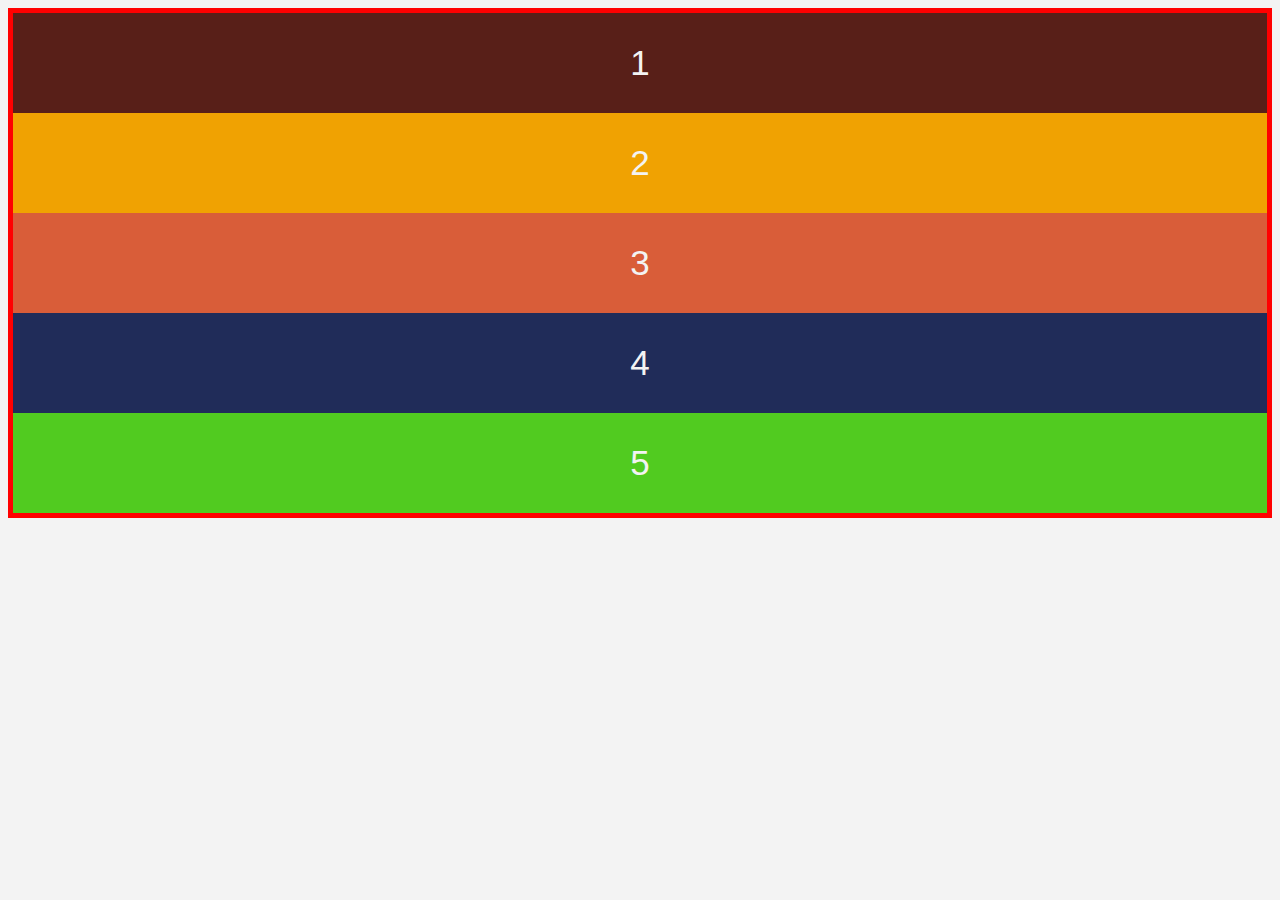
<file: 0-setup/index.html>
<!DOCTYPE html>
<html lang="en">
  <head>
    <meta charset="UTF-8" />
    <meta http-equiv="X-UA-Compatible" content="IE=edge" />
    <meta name="viewport" content="width=device-width, initial-scale=1.0" />
    <title>Flexbox Tutorial</title>
    <link rel="stylesheet" href="./styles.css" />
  </head>
  <body>
    <div class="container">
      <div class="box box-1">1</div>
      <div class="box box-2">2</div>
      <div class="box box-3">3</div>
      <div class="box box-4">4</div>
      <div class="box box-5">5</div>
    </div>
  </body>
</html>
</file>
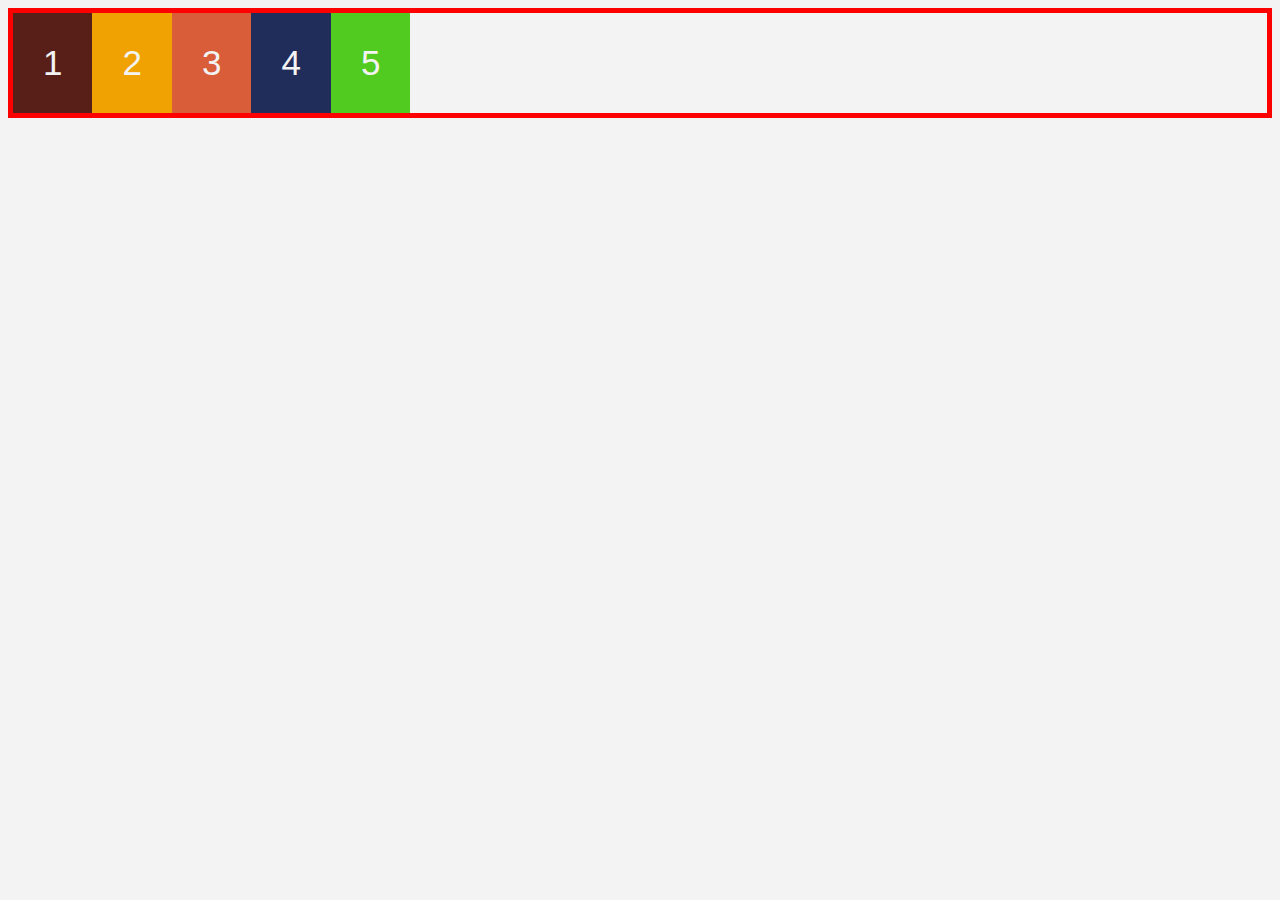
<file: 01-naming/index.html>
<!DOCTYPE html>
<html lang="en">
  <head>
    <meta charset="UTF-8" />
    <meta http-equiv="X-UA-Compatible" content="IE=edge" />
    <meta name="viewport" content="width=device-width, initial-scale=1.0" />
    <title>Flexbox Tutorial</title>
    <link rel="stylesheet" href="./styles.css" />
    <style>
      .container {
        display: flex;
      }
    </style>
  </head>
  <body>
    <div class="container">
      <div class="box box-1">1</div>
      <div class="box box-2">2</div>
      <div class="box box-3">3</div>
      <div class="box box-4">4</div>
      <div class="box box-5">5</div>
    </div>
  </body>
</html>

<!-- So when it comes to the container notice what we did was that we changed the display to flex now what it does is that it expands the box and the thing to take away here is that we can either use flex or we can use inline flex what inline flex does is that it shrinks the box so that all the container are going to fit within them and when it comes to regular display its going to be going to down  -->
</file>
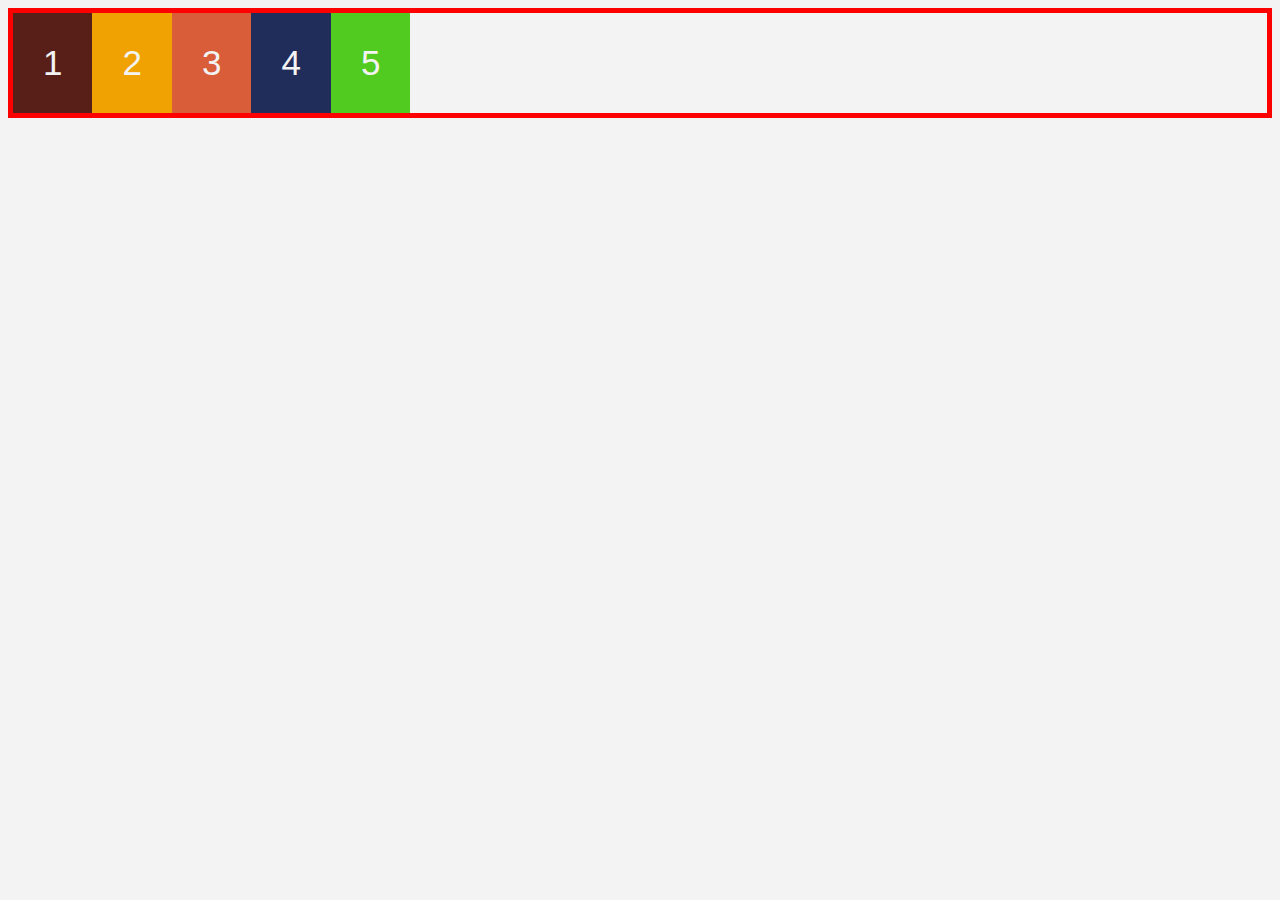
<file: 02-flex-direction/index.html>
<!DOCTYPE html>
<html lang="en">
  <head>
    <meta charset="UTF-8" />
    <meta name="viewport" content="width=device-width, initial-scale=1.0" />
    <meta http-equiv="X-UA-Compatible" content="ie=edge" />
    <title>Flexbox Tutorial</title>
    <link rel="stylesheet" href="styles.css" />
    <style>
      /* flex direction */
      /* row (default) row-reverse column column reverse */
      .container {
        display: flex;

        flex-direction: row;
        /* flex-direction: row-reverse; */
        /* flex-direction: column; */
        /* flex-direction: column-reverse; */
      }
    </style>
  </head>
  <body>
    <!--parent = flex-container  -->
    <div class="container">
      <!-- children = flex-items -->
      <div class="box box-1">1</div>
      <div class="box box-2">2</div>
      <div class="box box-3">3</div>
      <div class="box box-4">4</div>
      <div class="box box-5">5</div>
    </div>
  </body>
</html>

<!-- So we learned thus far when it comes to working with flexbox that we can style boxes in a way where we can have the display set as flex and if not flex then it goes to default which is going down and another thing to understand is that we are going to be working with div and they are going to be taking up parts of the containers that we built and when it comes to flex direction what we need to know is that we can reverse the order of the divs that are in the box that we created the other thing that I relaized here is this that when we do display flex we are doing it for for the outer container class and not the inner container that are within the big contianer -->
</file>
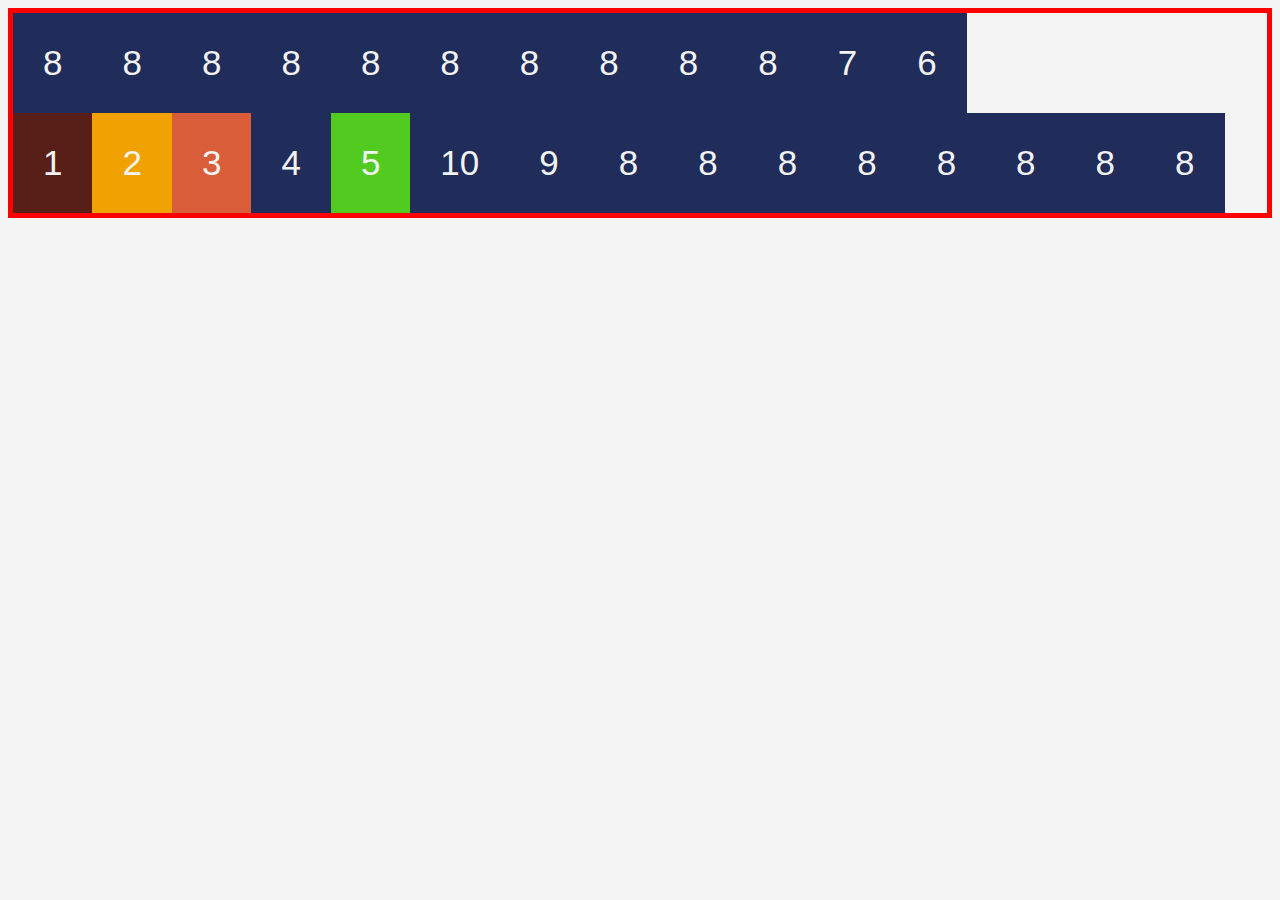
<file: 03-flex-wrap/index.html>
<!DOCTYPE html>
<html lang="en">
  <head>
    <meta charset="UTF-8" />
    <meta name="viewport" content="width=device-width, initial-scale=1.0" />
    <meta http-equiv="X-UA-Compatible" content="ie=edge" />
    <title>Flexbox Tutorial</title>
    <link rel="stylesheet" href="styles.css" />
    <style>
      /* flex-wrap */
      /* nowrap(default) wrap wrap-reverse */
      .container {
        display: flex;
        /* flex-direction: row ===  default*/
        /* flex-wrap: nowrap; */
        flex-wrap: wrap-reverse;
        /* flex-wrap: wrap-reverse; */
      }
    </style>
  </head>
  <body>
    <!--parent = flex-container  -->
    <div class="container">
      <!-- children = flex-items -->
      <div class="box box-1">1</div>
      <div class="box box-2">2</div>
      <div class="box box-3">3</div>
      <div class="box box-4">4</div>
      <div class="box box-5">5</div>
      <div class="box generic">10</div>
      <div class="box generic">9</div>
      <div class="box generic">8</div>
      <div class="box generic">8</div>
      <div class="box generic">8</div>
      <div class="box generic">8</div>
      <div class="box generic">8</div>
      <div class="box generic">8</div>
      <div class="box generic">8</div>
      <div class="box generic">8</div>
      <div class="box generic">8</div>
      <div class="box generic">8</div>
      <div class="box generic">8</div>
      <div class="box generic">8</div>
      <div class="box generic">8</div>
      <div class="box generic">8</div>
      <div class="box generic">8</div>
      <div class="box generic">8</div>
      <div class="box generic">8</div>
      <div class="box generic">8</div>
      <div class="box generic">7</div>
      <div class="box generic">6</div>
    </div>
  </body>
</html>

<!-- So here when it comes to working with flexwrap this means that hey we want to keep this within the content of the container that we created and we can also use wrap reverse which is going to be reversing our order as well -->
</file>
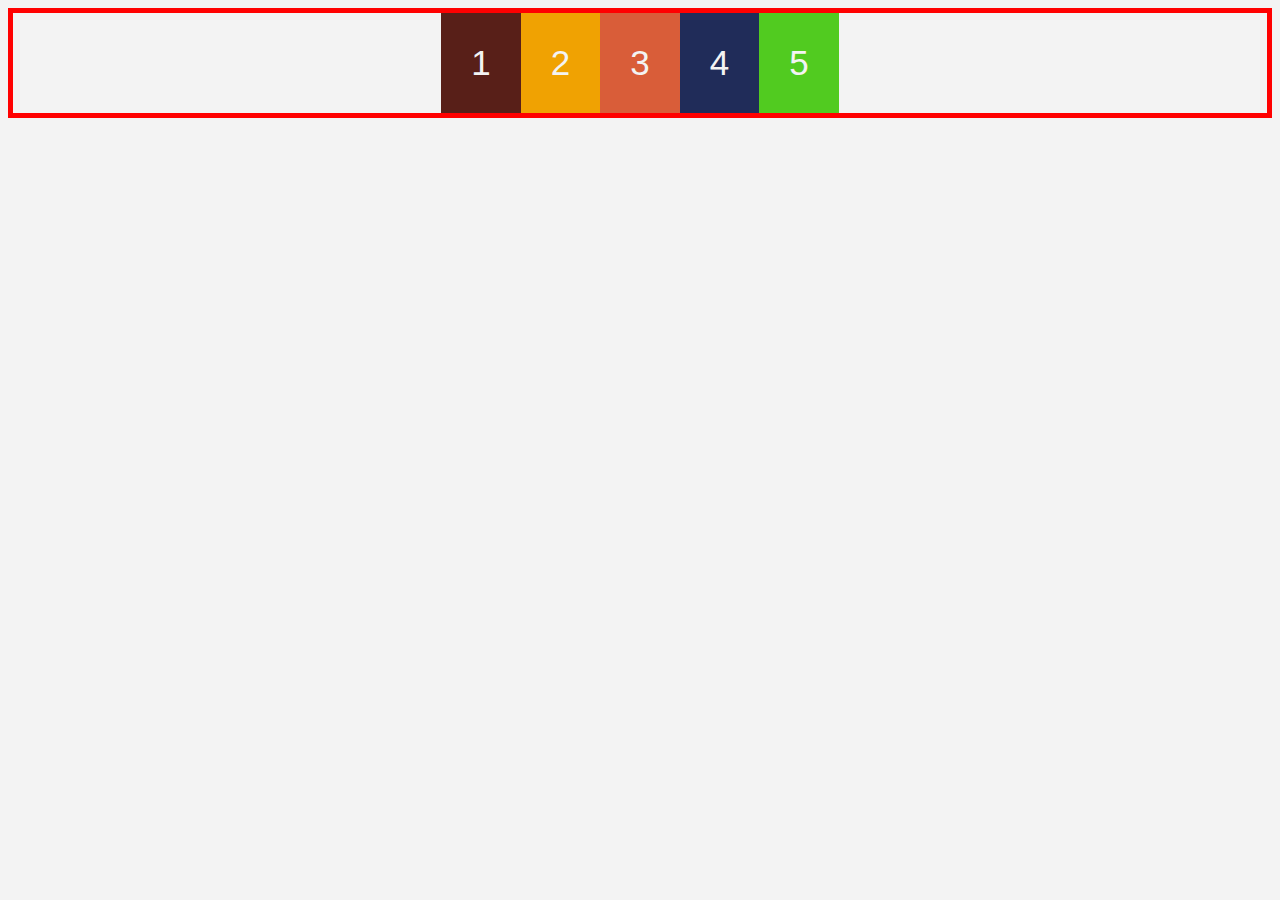
<file: 04-justify-content/index.html>
<!DOCTYPE html>
<html lang="en">
  <head>
    <meta charset="UTF-8" />
    <meta name="viewport" content="width=device-width, initial-scale=1.0" />
    <meta http-equiv="X-UA-Compatible" content="ie=edge" />
    <title>Flexbox Tutorial</title>
    <link rel="stylesheet" href="styles.css" />
    <style>
      /* justify-content horizontal alignment*/
      /* flex-start(default) flex-end center  */
      /* evenly distributed */
      /* space-between first item start last end   */
      /* space-around side margins  */
      /* space-evenly even margins  */
      .container {
        display: flex;
        flex-wrap: wrap;
        justify-content: flex-start;
        justify-content: flex-end;
        justify-content: space-between;
        justify-content: space-around;
        justify-content: space-evenly;
        justify-content: center;
      }
    </style>
  </head>
  <body>
    <!--parent = flex-container  -->
    <div class="container">
      <!-- children = flex-items -->
      <div class="box box-1">1</div>
      <div class="box box-2">2</div>
      <div class="box box-3">3</div>
      <div class="box box-4">4</div>
      <div class="box box-5">5</div>
      <!-- <div class="box generic">G</div>
      <div class="box generic">G</div>
      <div class="box generic">G</div>
      <div class="box generic">G</div>
      <div class="box generic">G</div> -->
    </div>
  </body>
</html>

<!-- So here the first thing that I wanted to point out here is that we are working with the outer container that is holding all the div that we had created the other thing that we need to know is that when it comes to display we can change it to flex and when it comes to flexwrap this means that we are going to be wrapping within the container and justify content is basically how we want to evenly space the different div that are within the container itself -->
</file>
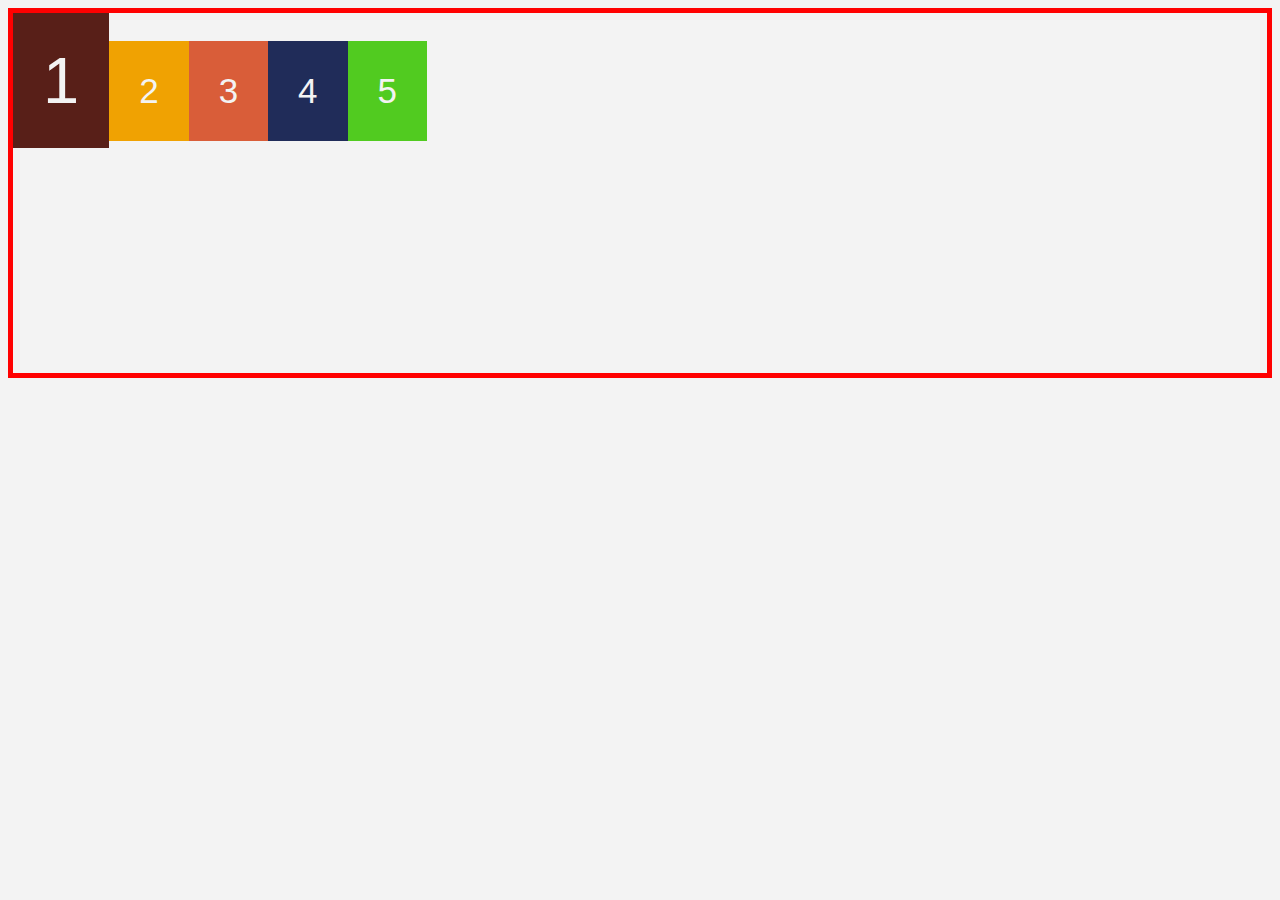
<file: 05-align-items/index.html>
<!DOCTYPE html>
<html lang="en">
  <head>
    <meta charset="UTF-8" />
    <meta name="viewport" content="width=device-width, initial-scale=1.0" />
    <meta http-equiv="X-UA-Compatible" content="ie=edge" />
    <title>Flexbox Tutorial</title>
    <link rel="stylesheet" href="styles.css" />
    <style>
      /* align-items vertical alignment*/
      /* stretch (default), flex-start, flex-end, center, baseline */
      .container {
        height: 300px;
        height: 40vh;
        display: flex;
        /* align-items: stretch; */
        /* align-items: flex-start; */
        /* align-items: flex-end; */
        /* align-items: center; */
        align-items: baseline;
      }
    </style>
  </head>
  <body>
    <!--parent = flex-container  -->
    <div class="container">
      <!-- children = flex-items -->
      <div class="box box-1">1</div>
      <div class="box box-2">2</div>
      <div class="box box-3">3</div>
      <div class="box box-4">4</div>
      <div class="box box-5">5</div>
      <!-- <div class="box generic">G</div>
      <div class="box generic">G</div>
      <div class="box generic">G</div>
      <div class="box generic">G</div>
      <div class="box generic">G</div> -->
    </div>
  </body>
</html>

<!-- So here the thing that we need to know is that the other one we did justify content this is align items meaning that they are two separate thing the other thing that we need to know is that when it comes to working with align items we can modify the div that are within our container so that it can be streched from start end center or even baseline -->
</file>
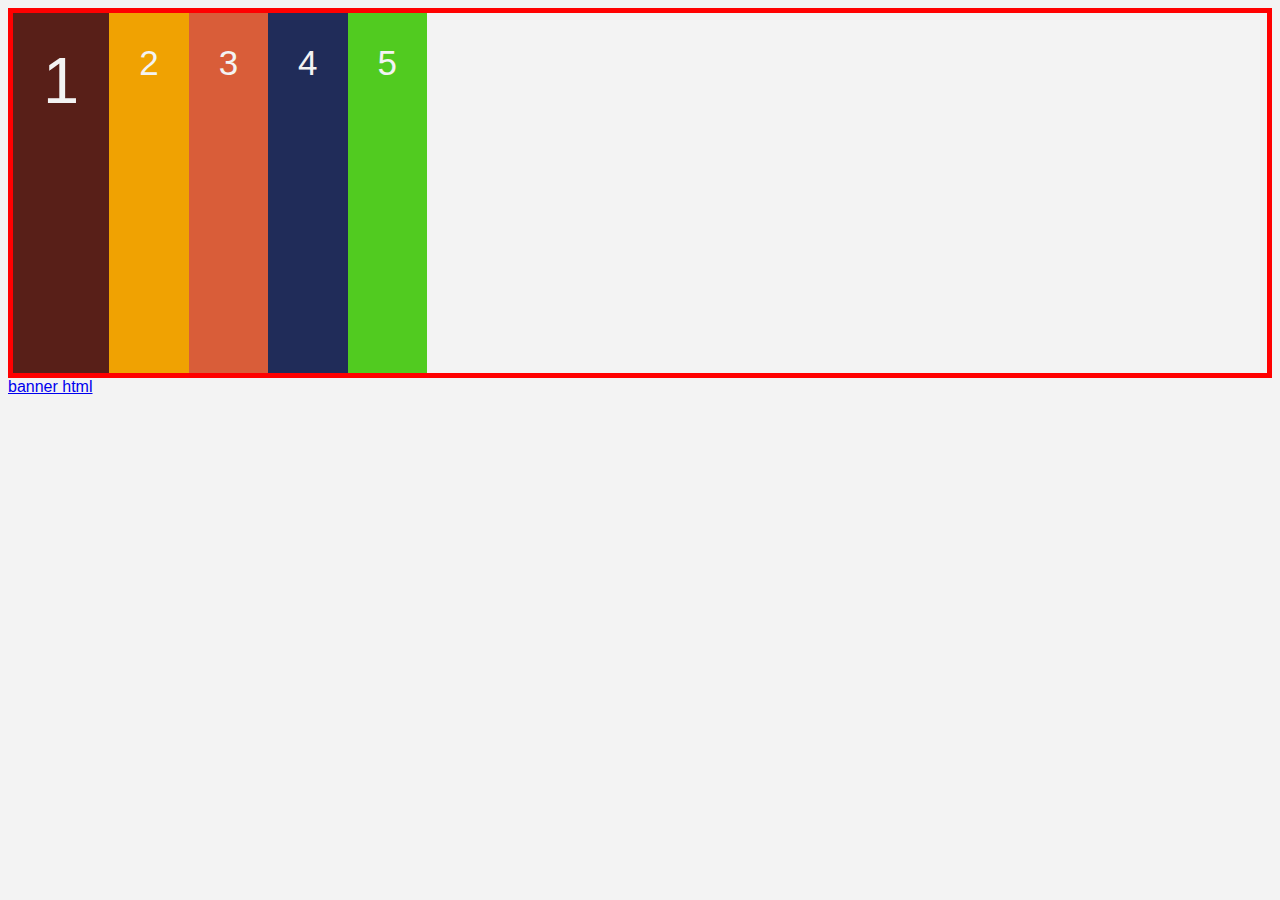
<file: 06-hero-example/index.html>
<!DOCTYPE html>
<html lang="en">
  <head>
    <meta charset="UTF-8" />
    <meta name="viewport" content="width=device-width, initial-scale=1.0" />
    <meta http-equiv="X-UA-Compatible" content="ie=edge" />
    <title>Flexbox Tutorial</title>
    <link rel="stylesheet" href="styles.css" />
    <style>
      .container {
        height: 300px;
        height: 40vh;
        display: flex;
      }
    </style>
  </head>
  <body>
    <!--parent = flex-container  -->
    <div class="container">
      <!-- children = flex-items -->
      <div class="box box-1">1</div>
      <div class="box box-2">2</div>
      <div class="box box-3">3</div>
      <div class="box box-4">4</div>
      <div class="box box-5">5</div>
      <!-- <div class="box generic">G</div>
      <div class="box generic">G</div>
      <div class="box generic">G</div>
      <div class="box generic">G</div>
      <div class="box generic">G</div> -->
    </div>
    <a href="banner.html">banner html</a>
  </body>
</html>
</file>
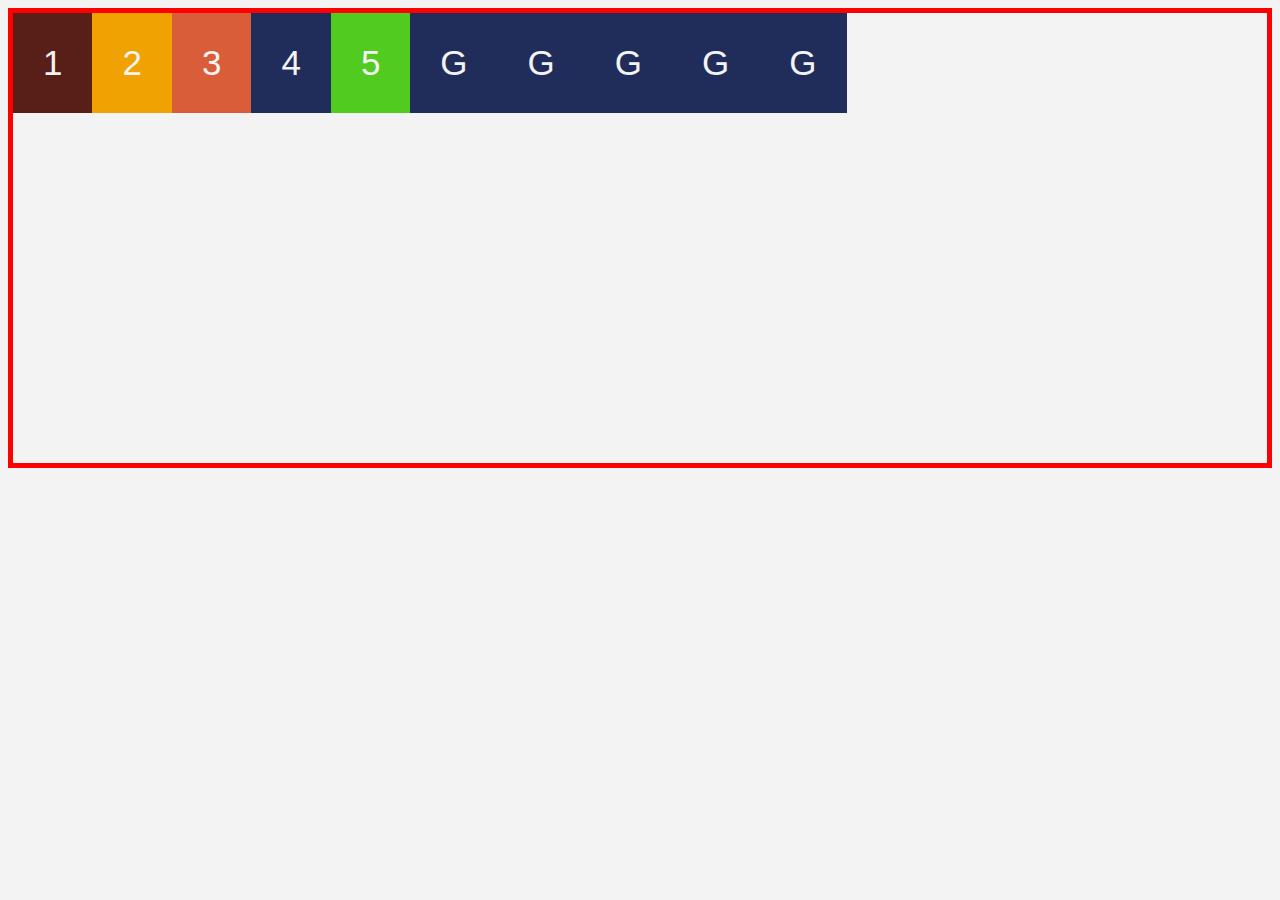
<file: 07-align-content/index.html>
<!DOCTYPE html>
<html lang="en">
  <head>
    <meta charset="UTF-8" />
    <meta name="viewport" content="width=device-width, initial-scale=1.0" />
    <meta http-equiv="X-UA-Compatible" content="ie=edge" />
    <title>Flexbox Tutorial</title>
    <link rel="stylesheet" href="styles.css" />
    <!-- align-content -->
    <!-- stretch(default) flex-end flex-start space-around space-between center  -->
    <style>
      .container {
        height: 300px;
        height: 50vh;
        display: flex;
        flex-wrap: wrap;
        /* align-content: stretch; */
        /* align-content: flex-end; */
        /* align-content: flex-start; */
        /* align-content: center; */
        /* align-content: space-around; */
        align-content: space-between;
      }
    </style>
  </head>
  <body>
    <!--parent = flex-container  -->
    <div class="container">
      <!-- children = flex-items -->
      <div class="box box-1">1</div>
      <div class="box box-2">2</div>
      <div class="box box-3">3</div>
      <div class="box box-4">4</div>
      <div class="box box-5">5</div>
      <div class="box generic">G</div>
      <div class="box generic">G</div>
      <div class="box generic">G</div>
      <div class="box generic">G</div>
      <div class="box generic">G</div>
    </div>
  </body>
</html>
</file>
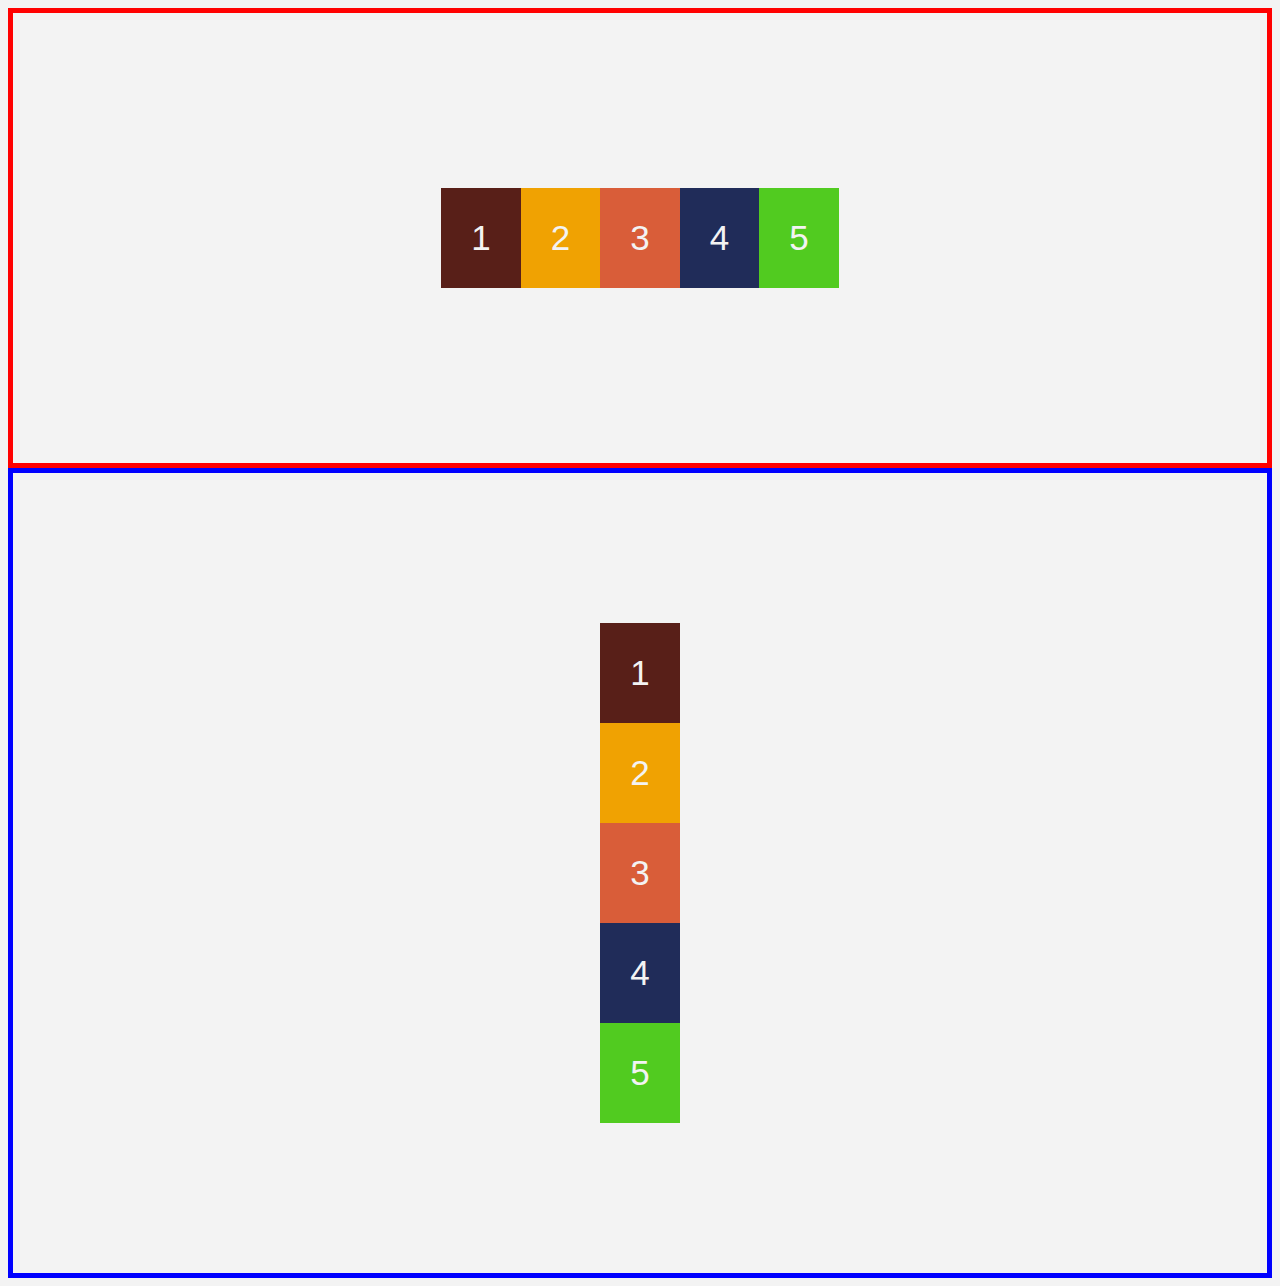
<file: 08-main-cross-axis/index.html>
<!DOCTYPE html>
<html lang="en">
  <head>
    <meta charset="UTF-8" />
    <meta name="viewport" content="width=device-width, initial-scale=1.0" />
    <meta http-equiv="X-UA-Compatible" content="ie=edge" />
    <title>Flexbox Tutorial</title>
    <link rel="stylesheet" href="styles.css" />
    <!-- MAIN AXIS / CROSS AXIS -->

    <style>
      .container {
        height: 300px;
        height: 50vh;
        display: flex;
        justify-content: center;
        align-items: center;
      }
      .container-1 {
        height: 800px;
        border: 5px solid blue;
        display: flex;
        flex-direction: column;
        align-items: center;
        justify-content: center;
      }
    </style>
  </head>
  <body>
    <!--parent = flex-container  -->
    <div class="container">
      <!-- children = flex-items -->
      <div class="box box-1">1</div>
      <div class="box box-2">2</div>
      <div class="box box-3">3</div>
      <div class="box box-4">4</div>
      <div class="box box-5">5</div>
      <!-- <div class="box generic">G</div>
      <div class="box generic">G</div>
      <div class="box generic">G</div>
      <div class="box generic">G</div>
      <div class="box generic">G</div> -->
    </div>
    <div class="container-1">
      <div class="box box-1">1</div>
      <div class="box box-2">2</div>
      <div class="box box-3">3</div>
      <div class="box box-4">4</div>
      <div class="box box-5">5</div>
    </div>
  </body>
</html>

<!-- So here lets examine what is going on here the first thing that we need to know is that we created two diffferent div and in them what we did was that we passed in 5 different div each the first div is the container and the second div is the container-1 now what we did was that we styled them to their own way alot of thing that we already covered however there is something that we didnt cover and that being flex direction and that is set to coloum what this means is that something that I also wanted to point out here is that what this does is normally we will have the coloum that is set horizontally and instead what we will have now is the thing set vertically -->
</file>
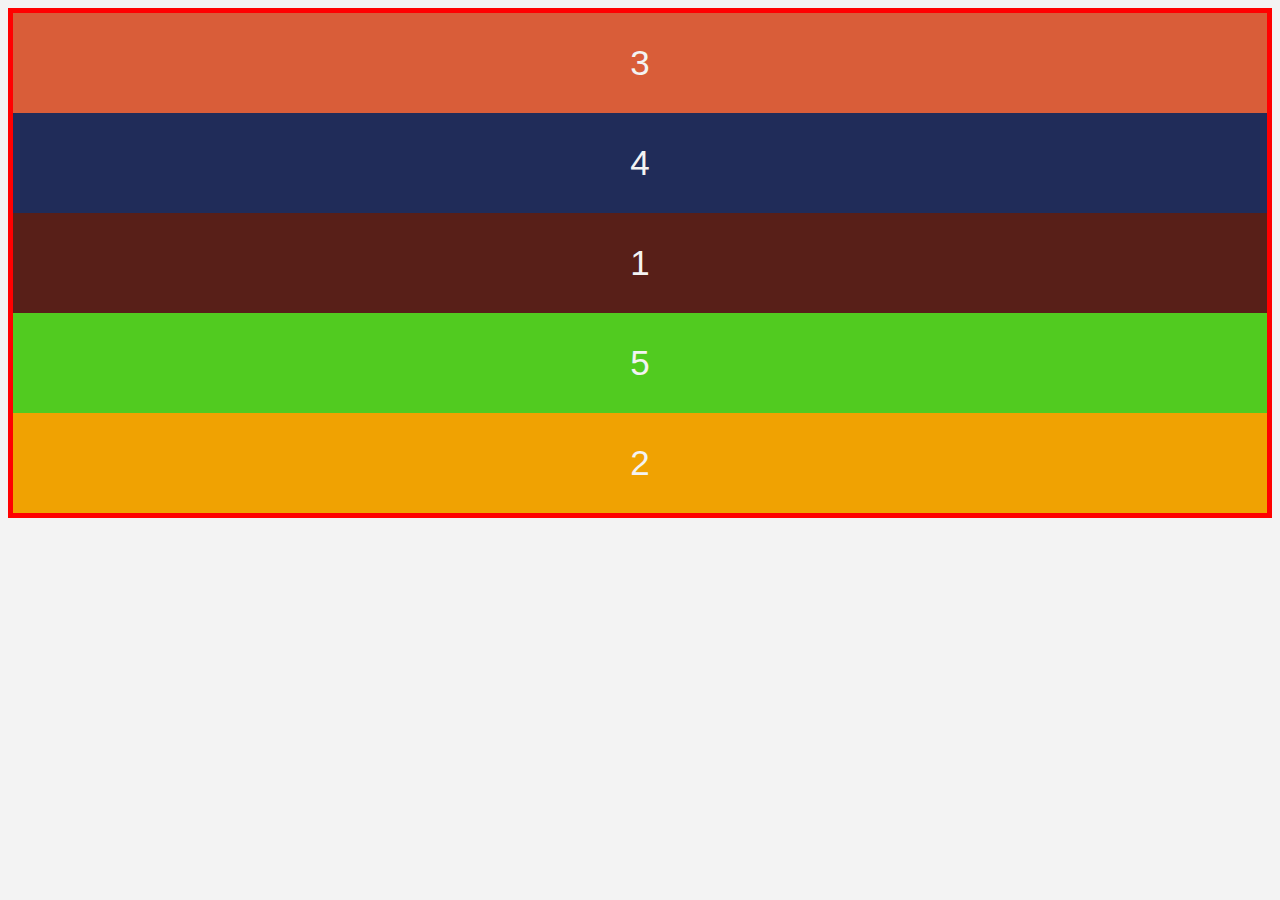
<file: 09-order/index.html>
<!DOCTYPE html>
<html lang="en">
  <head>
    <meta charset="UTF-8" />
    <meta name="viewport" content="width=device-width, initial-scale=1.0" />
    <meta http-equiv="X-UA-Compatible" content="ie=edge" />
    <title>Flexbox Tutorial</title>
    <link rel="stylesheet" href="styles.css" />

    <!-- order ===  all children have order:0 by default-->

    <style>
      .container {
        display: flex;
        flex-direction: column;
      }
      .box-1 {
        order: 1;
      }
      .box-2 {
        order: 3;
      }
      .box-5 {
        order: 2;
      }
    </style>
  </head>
  <body>
    <!--parent = flex-container  -->
    <div class="container">
      <!-- children = flex-items -->
      <div class="box box-1">1</div>
      <div class="box box-2">2</div>
      <div class="box box-3">3</div>
      <div class="box box-4">4</div>
      <div class="box box-5">5</div>
      <!-- <div class="box generic">G</div>
      <div class="box generic">G</div>
      <div class="box generic">G</div>
      <div class="box generic">G</div>
      <div class="box generic">G</div> -->
    </div>
  </body>
</html>

<!-- So here lets examine what is going on the first thing that we need to know is this that in the style tag there is something new and that is called order and the thing to take away from here is this say that we use the number 1 2 3 the number that we are going to put thats how they are going to be showing up in the div that is something that we need to understand here  -->
</file>
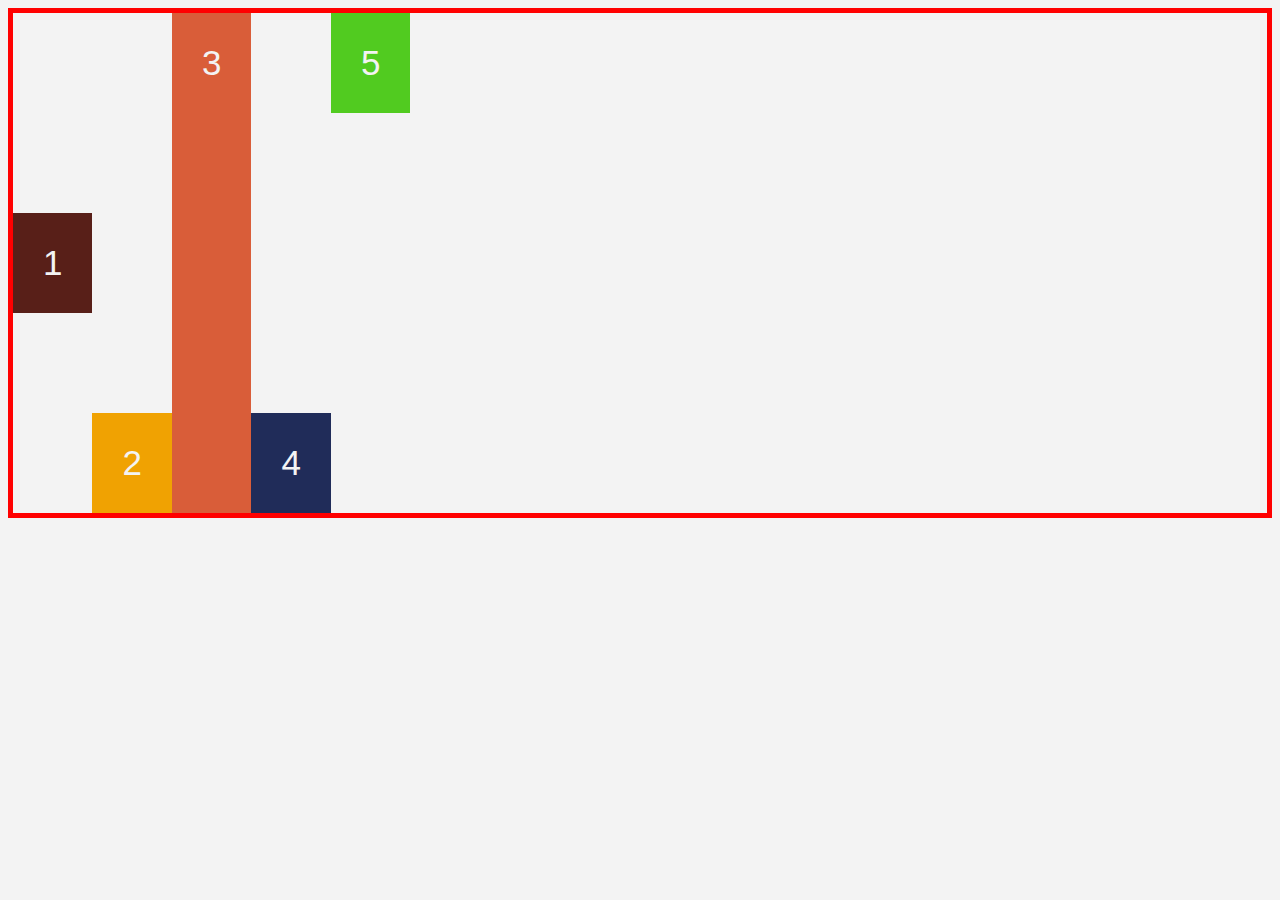
<file: 10-order-self/index.html>
<!DOCTYPE html>
<html lang="en">
  <head>
    <meta charset="UTF-8" />
    <meta name="viewport" content="width=device-width, initial-scale=1.0" />
    <meta http-equiv="X-UA-Compatible" content="ie=edge" />
    <title>Flexbox Tutorial</title>
    <link rel="stylesheet" href="styles.css" />

    <!-- align-self -->

    <style>
      .container {
        display: flex;
        height: 500px;
        align-items: flex-end;
      }
      .box-5 {
        align-self: flex-start;
      }
      .box-3 {
        align-self: stretch;
      }
      .box-1 {
        align-self: center;
      }
    </style>
  </head>
  <body>
    <!--parent = flex-container  -->
    <div class="container">
      <!-- children = flex-items -->
      <div class="box box-1">1</div>
      <div class="box box-2">2</div>
      <div class="box box-3">3</div>
      <div class="box box-4">4</div>
      <div class="box box-5">5</div>
      <!-- <div class="box generic">G</div>
      <div class="box generic">G</div>
      <div class="box generic">G</div>
      <div class="box generic">G</div>
      <div class="box generic">G</div> -->
    </div>
  </body>
</html>

<!-- So here I had a cool momment and that being we are wirjubg with align items and this means that we want it to be in a box but the mistake that I made was thinking that the box only goes horizontal rather that is not the case it also aligns vertical that is the key take away from here so ntocie the .container we are using flex end and now when it comes to each of the div the thing that we need to take away from here is when it comes to working with align-self and what this does is that it aligns each container in this case its the box notice 5 is at the start 3 is streched 1 is centered and 2 and 4 are at the end it shows horizontal positioning -->
</file>
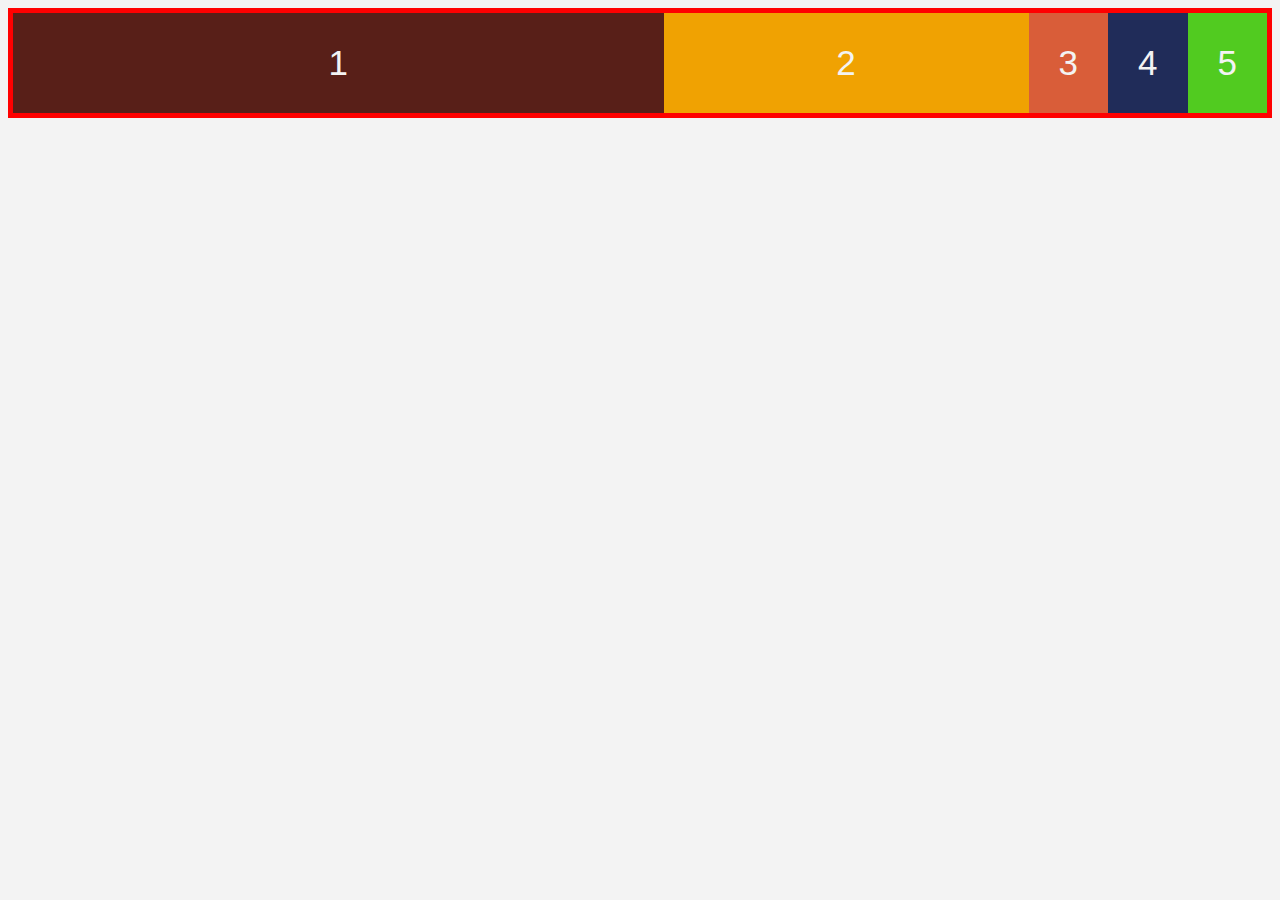
<file: 11-flex-grow/index.html>
<!DOCTYPE html>
<html lang="en">
  <head>
    <meta charset="UTF-8" />
    <meta name="viewport" content="width=device-width, initial-scale=1.0" />
    <meta http-equiv="X-UA-Compatible" content="ie=edge" />
    <title>Flexbox Tutorial</title>
    <link rel="stylesheet" href="styles.css" />

    <!-- flex-grow all children have flex-grow:0 -->

    <style>
      .container {
        display: flex;
      }
      /* .box {
        flex-grow: 1;
      } */
      .box-1 {
        flex-grow: 2;
      }
      .box-2 {
        flex-grow: 1;
      }
    </style>
  </head>
  <body>
    <!--parent = flex-container  -->
    <div class="container">
      <!-- children = flex-items -->
      <div class="box box-1">1</div>
      <div class="box box-2">2</div>
      <div class="box box-3">3</div>
      <div class="box box-4">4</div>
      <div class="box box-5">5</div>
      <!-- <div class="box generic">G</div>
      <div class="box generic">G</div>
      <div class="box generic">G</div>
      <div class="box generic">G</div>
      <div class="box generic">G</div> -->
    </div>
  </body>
</html>

<!-- So here lets examine what is going on the first thing that we need to do is that we created a .container and it is called display flex the second thing that we are doing is we are working with flex grow the main thing that we need to take away from here is that this will increase the size of the container the important take away from here is that when doing so if we increase the number then the container is going to get smaller  -->
</file>
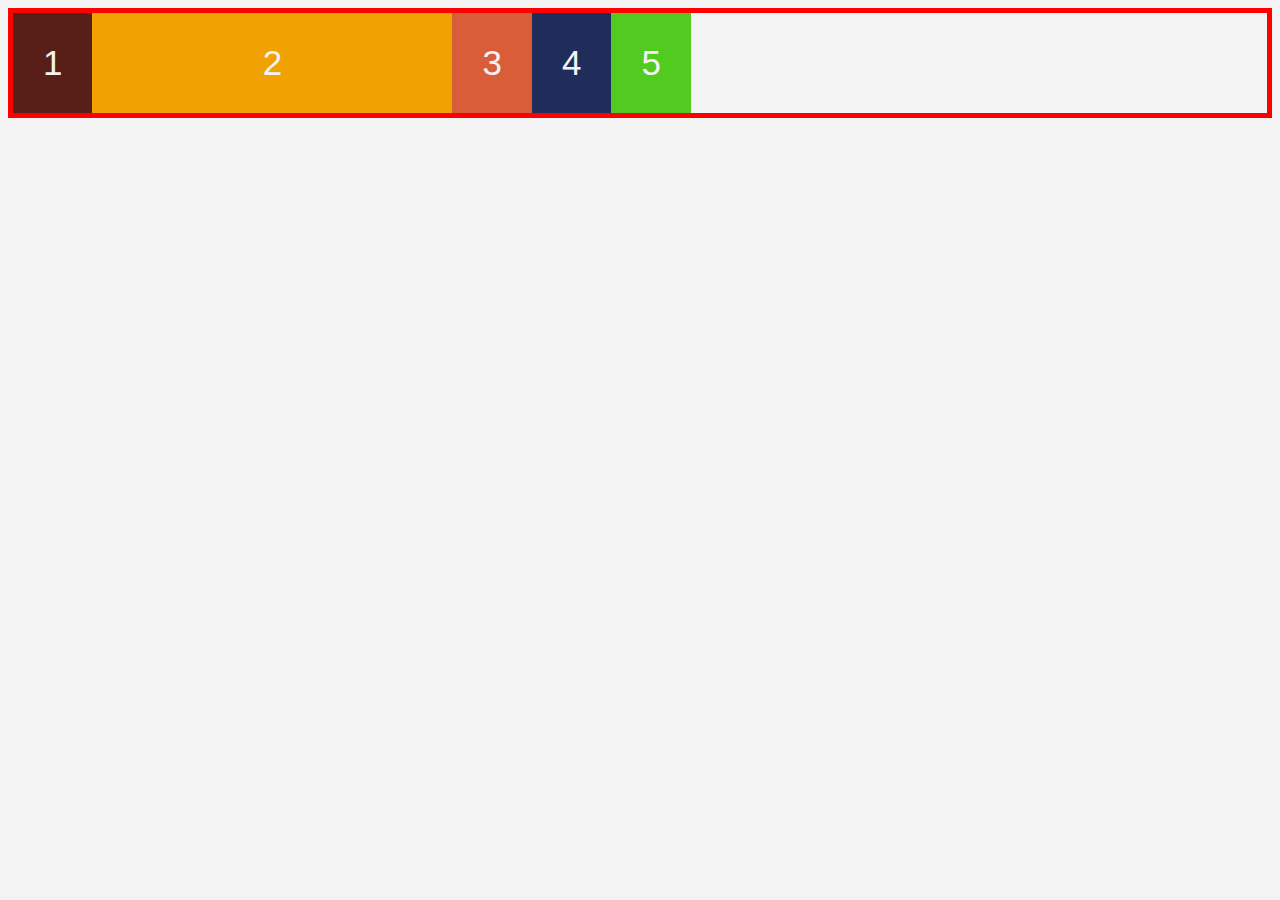
<file: 12-flex-shrink/index.html>
<!DOCTYPE html>
<html lang="en">
  <head>
    <meta charset="UTF-8" />
    <meta name="viewport" content="width=device-width, initial-scale=1.0" />
    <meta http-equiv="X-UA-Compatible" content="ie=edge" />
    <title>Flexbox Tutorial</title>
    <link rel="stylesheet" href="styles.css" />

    <!-- flex-shrink all children have flex-shrink:1  -->

    <style>
      .container {
        display: flex;
        flex-wrap: wrap;
      }
      .box-2 {
        width: 300px;
        flex-shrink: 3;
      }
    </style>
  </head>
  <body>
    <!--parent = flex-container  -->
    <div class="container">
      <!-- children = flex-items -->
      <div class="box box-1">1</div>
      <div class="box box-2">2</div>
      <div class="box box-3">3</div>
      <div class="box box-4">4</div>
      <div class="box box-5">5</div>
      <!-- <div class="box generic">G</div>
      <div class="box generic">G</div>
      <div class="box generic">G</div>
      <div class="box generic">G</div>
      <div class="box generic">G</div> -->
    </div>
  </body>
</html>

<!-- So here lets examine what is going on the main take away that we need to know is that as the number increase when it comes to shrink that means the smaller number is going to be smaller meaning that the div is going to be smaller compared to the other div -->
</file>
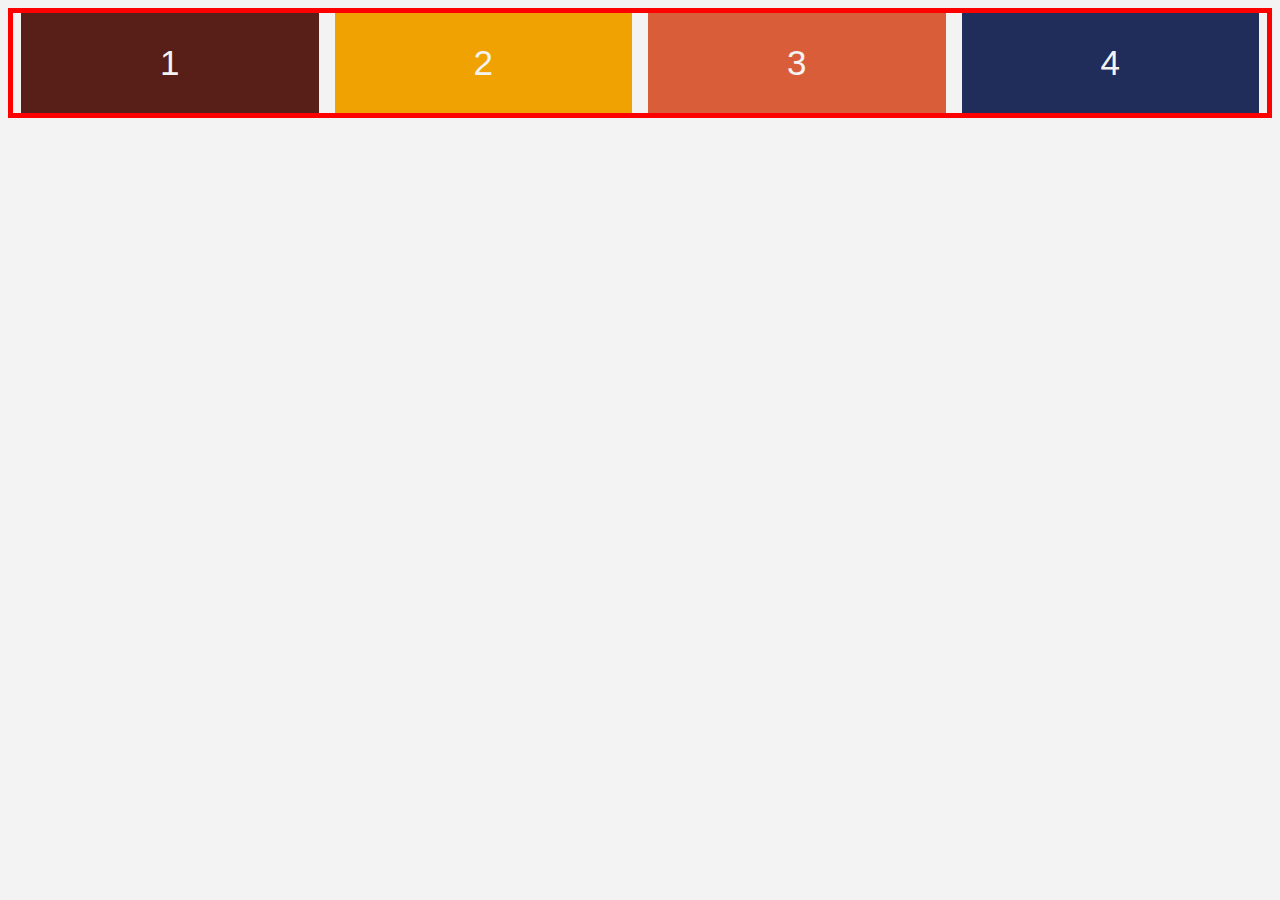
<file: 13-flex-basis-flex/index.html>
<!DOCTYPE html>
<html lang="en">
  <head>
    <meta charset="UTF-8" />
    <meta name="viewport" content="width=device-width, initial-scale=1.0" />
    <meta http-equiv="X-UA-Compatible" content="ie=edge" />
    <title>Flexbox Tutorial</title>
    <link rel="stylesheet" href="styles.css" />

    <!-- flex-basis base value and flex shortcut -->

    <style>
      .container {
        display: flex;
        flex-wrap: wrap;
        justify-content: space-around;
      }
      .box {
        flex: 0 0 calc(25% - 1rem);
      }
    </style>
  </head>
  <body>
    <!--parent = flex-container  -->
    <div class="container">
      <!-- children = flex-items -->
      <div class="box box-1">1</div>
      <div class="box box-2">2</div>
      <div class="box box-3">3</div>
      <div class="box box-4">4</div>
      <!-- <div class="box generic">G</div>
      <div class="box generic">G</div>
      <div class="box generic">G</div>
      <div class="box generic">G</div>
      <div class="box generic">G</div> -->
    </div>
  </body>
</html>
</file>
<file: 0-setup/styles.css>
body {
  font-family: Verdana, Geneva, Tahoma, sans-serif;
  background: #f3f3f3;
}

.container {
  border: 5px solid red;
}

.box {
  padding: 30px;
  text-align: center;
  font-size: 35px;
  color: #f3f3f3;
}

.box-1 {
  background: #581f18;
}
.box-2 {
  background: #f0a202;
}
.box-3 {
  background: #d95d39;
}
.box-4 {
  background: #202c59;
}
.box-5 {
  background: #51cb20;
}

/* So here what we did was that we created 5 different div the thing that i wanted to address here is that we used the box box-1 where when it comes to box what we did was we styled all the boxes the same and when it comes to each particular box we styled it with its own color. */
</file>
<file: 01-naming/styles.css>
body {
  font-family: Verdana, Geneva, Tahoma, sans-serif;
  background: #f3f3f3;
}

.container {
  border: 5px solid red;
}

.box {
  padding: 30px;
  text-align: center;
  font-size: 35px;
  color: #f3f3f3;
}

.box-1 {
  background: #581f18;
}
.box-2 {
  background: #f0a202;
}
.box-3 {
  background: #d95d39;
}
.box-4 {
  background: #202c59;
}
.box-5 {
  background: #51cb20;
}
</file>
<file: 02-flex-direction/styles.css>
body {
  font-family: Verdana, Geneva, Tahoma, sans-serif;
  background: #f3f3f3;
}
.container {
  border: 5px solid red;
}
.box {
  padding: 30px;
  text-align: center;
  font-size: 35px;
  color: #f3f3f3;
}
.box-1 {
  background: #581f18;
}
.box-2 {
  background: #f0a202;
}
.box-3 {
  background: #d95d39;
}
.box-4 {
  background: #202c59;
}
.box-5 {
  background: #51cb20;
}
</file>
<file: 03-flex-wrap/styles.css>
body {
  font-family: Verdana, Geneva, Tahoma, sans-serif;
  background: #f3f3f3;
}
.container {
  border: 5px solid red;
}
.box {
  padding: 30px;
  text-align: center;
  font-size: 35px;
  color: #f3f3f3;
}
.box-1 {
  background: #581f18;
}
.box-2 {
  background: #f0a202;
}
.box-3 {
  background: #d95d39;
}
.box-4 {
  background: #202c59;
}
.box-5 {
  background: #51cb20;
}
.generic {
  background: #202c59;
}
</file>
<file: 04-justify-content/styles.css>
body {
  font-family: Verdana, Geneva, Tahoma, sans-serif;
  background: #f3f3f3;
}
.container {
  border: 5px solid red;
}
.box {
  padding: 30px;
  text-align: center;
  font-size: 35px;
  color: #f3f3f3;
}
.box-1 {
  background: #581f18;
}
.box-2 {
  background: #f0a202;
}
.box-3 {
  background: #d95d39;
}
.box-4 {
  background: #202c59;
}
.box-5 {
  background: #51cb20;
}
.generic {
  background: #202c59;
}
</file>
<file: 05-align-items/styles.css>
body {
  font-family: Verdana, Geneva, Tahoma, sans-serif;
  background: #f3f3f3;
}
.container {
  border: 5px solid red;
}
.box {
  padding: 30px;
  text-align: center;
  font-size: 35px;
  color: #f3f3f3;
}
.box-1 {
  background: #581f18;
  font-size: 65px;
}
.box-2 {
  background: #f0a202;
}
.box-3 {
  background: #d95d39;
}
.box-4 {
  background: #202c59;
}
.box-5 {
  background: #51cb20;
}
.generic {
  background: #202c59;
}
</file>
<file: 06-hero-example/styles.css>
body {
  font-family: Verdana, Geneva, Tahoma, sans-serif;
  background: #f3f3f3;
}
.container {
  border: 5px solid red;
}
.box {
  padding: 30px;
  text-align: center;
  font-size: 35px;
  color: #f3f3f3;
}
.box-1 {
  background: #581f18;
  font-size: 65px;
}
.box-2 {
  background: #f0a202;
}
.box-3 {
  background: #d95d39;
}
.box-4 {
  background: #202c59;
}
.box-5 {
  background: #51cb20;
}
.generic {
  background: #202c59;
}
</file>
<file: 07-align-content/styles.css>
body {
  font-family: Verdana, Geneva, Tahoma, sans-serif;
  background: #f3f3f3;
}
.container {
  border: 5px solid red;
}
.box {
  padding: 30px;
  text-align: center;
  font-size: 35px;
  color: #f3f3f3;
}
.box-1 {
  background: #581f18;
}
.box-2 {
  background: #f0a202;
}
.box-3 {
  background: #d95d39;
}
.box-4 {
  background: #202c59;
}
.box-5 {
  background: #51cb20;
}
.generic {
  background: #202c59;
}
</file>
<file: 08-main-cross-axis/styles.css>
body {
  font-family: Verdana, Geneva, Tahoma, sans-serif;
  background: #f3f3f3;
}
.container {
  border: 5px solid red;
}
.box {
  padding: 30px;
  text-align: center;
  font-size: 35px;
  color: #f3f3f3;
}
.box-1 {
  background: #581f18;
}
.box-2 {
  background: #f0a202;
}
.box-3 {
  background: #d95d39;
}
.box-4 {
  background: #202c59;
}
.box-5 {
  background: #51cb20;
}
.generic {
  background: #202c59;
}
</file>
<file: 09-order/styles.css>
body {
  font-family: Verdana, Geneva, Tahoma, sans-serif;
  background: #f3f3f3;
}
.container {
  border: 5px solid red;
}
.box {
  padding: 30px;
  text-align: center;
  font-size: 35px;
  color: #f3f3f3;
}
.box-1 {
  background: #581f18;
}
.box-2 {
  background: #f0a202;
}
.box-3 {
  background: #d95d39;
}
.box-4 {
  background: #202c59;
}
.box-5 {
  background: #51cb20;
}
.generic {
  background: #202c59;
}
</file>
<file: 10-order-self/styles.css>
body {
  font-family: Verdana, Geneva, Tahoma, sans-serif;
  background: #f3f3f3;
}
.container {
  border: 5px solid red;
}
.box {
  padding: 30px;
  text-align: center;
  font-size: 35px;
  color: #f3f3f3;
}
.box-1 {
  background: #581f18;
}
.box-2 {
  background: #f0a202;
}
.box-3 {
  background: #d95d39;
}
.box-4 {
  background: #202c59;
}
.box-5 {
  background: #51cb20;
}
.generic {
  background: #202c59;
}
</file>
<file: 11-flex-grow/styles.css>
body {
  font-family: Verdana, Geneva, Tahoma, sans-serif;
  background: #f3f3f3;
}
.container {
  border: 5px solid red;
}
.box {
  padding: 30px;
  text-align: center;
  font-size: 35px;
  color: #f3f3f3;
}
.box-1 {
  background: #581f18;
}
.box-2 {
  background: #f0a202;
}
.box-3 {
  background: #d95d39;
}
.box-4 {
  background: #202c59;
}
.box-5 {
  background: #51cb20;
}
.generic {
  background: #202c59;
}
</file>
<file: 12-flex-shrink/styles.css>
body {
  font-family: Verdana, Geneva, Tahoma, sans-serif;
  background: #f3f3f3;
}
.container {
  border: 5px solid red;
}
.box {
  padding: 30px;
  text-align: center;
  font-size: 35px;
  color: #f3f3f3;
}
.box-1 {
  background: #581f18;
}
.box-2 {
  background: #f0a202;
}
.box-3 {
  background: #d95d39;
}
.box-4 {
  background: #202c59;
}
.box-5 {
  background: #51cb20;
}
.generic {
  background: #202c59;
}
</file>
<file: 13-flex-basis-flex/styles.css>
* {
  box-sizing: border-box;
}
body {
  font-family: Verdana, Geneva, Tahoma, sans-serif;
  background: #f3f3f3;
}
.container {
  border: 5px solid red;
}
.box {
  padding: 30px 0;
  text-align: center;
  font-size: 35px;
  color: #f3f3f3;
}
.box-1 {
  background: #581f18;
}
.box-2 {
  background: #f0a202;
}
.box-3 {
  background: #d95d39;
}
.box-4 {
  background: #202c59;
}
.box-5 {
  background: #51cb20;
}
.generic {
  background: #202c59;
}
</file>
